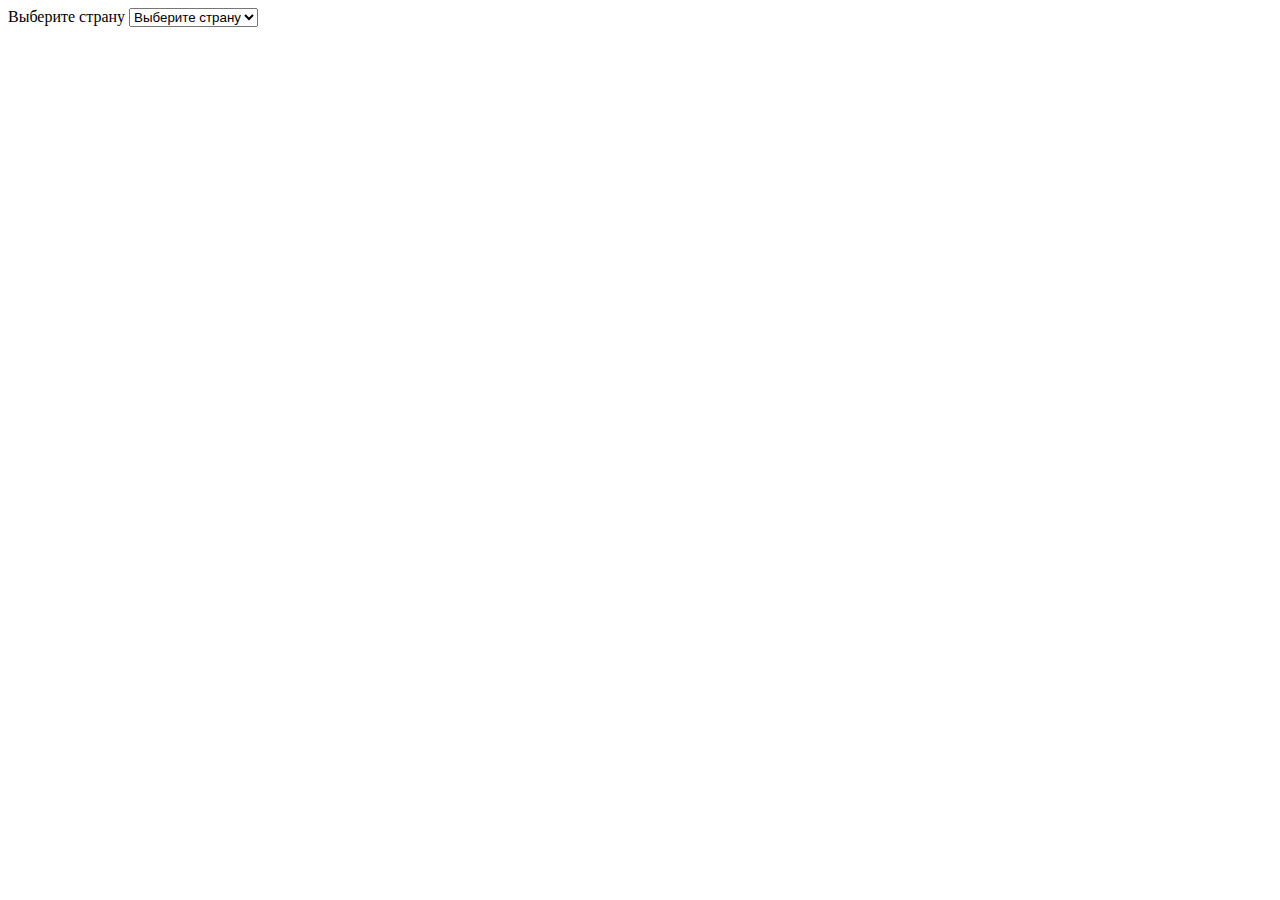
<file: src/main/resources/templates/test.html>
<!DOCTYPE html>
<html lang="en" xmlns:th="http://www.w3.org/1999/xhtml" xmlns="http://www.w3.org/1999/html">
<head>
    <meta charset="UTF-8">
    <title>Title</title>
    <style>
        .invisible {
            display: none;
        }
    </style>
</head>
<body>

<script type="text/javascript">
    var xmlhttp = getXmlHttp(); // Создаём объект XMLHTTP

    function getXmlHttp() {
        var xmlhttp;
        try {
            xmlhttp = new ActiveXObject("Msxml2.XMLHTTP");
        } catch (e) {
            try {
                xmlhttp = new ActiveXObject("Microsoft.XMLHTTP");
            } catch (E) {
                xmlhttp = false;
            }
        }
        if (!xmlhttp && typeof XMLHttpRequest != 'undefined') {
            xmlhttp = new XMLHttpRequest();
        }
        return xmlhttp;
    }

    function changeCountry(id) {
        if (id != '') {
            xmlhttp.open('POST', '/districts', true); // Открываем асинхронное соединение
            xmlhttp.setRequestHeader('Content-Type', 'application/x-www-form-urlencoded'); // Отправляем кодировку
            xmlhttp.send("cantryId=" + encodeURIComponent(id)); // Отправляем POST-запрос
            xmlhttp.onreadystatechange = function () { // Ждём ответа от сервера
                if (xmlhttp.readyState === 4) { // Ответ пришёл
                    if (xmlhttp.status === 200) { // Сервер вернул код 200 (что хорошо)
                        var districts = JSON.parse(xmlhttp.responseText); // Преобразуем JSON-строку в массив



                        var text = "<option value=''>Выберите округ</option>"; // Начинаем создавать элементы в select
                        for (var i in districts) {
                            /* Перебираем все элемены и создаём набор options */
                            text += "<option value='" + districts[i].id + "'>" + districts[i].name + "</option>";
                        }
                        document.getElementById('districts_').style.visibility = 'visible';
                        document.myform.districts.innerHTML = text; // Устанавливаем options в select
                    }
                }
            };
        } else {
            document.getElementById('districts_').style.visibility = 'hidden';
            document.getElementById('regions_').style.visibility = 'hidden';
            document.getElementById('cities_').style.visibility = 'hidden';
            document.getElementById('street_').style.visibility = 'hidden';
            document.getElementById('number_').style.visibility = 'hidden';
        }
    }

    function changeDistrict(id) {
        if (id != '') {
        xmlhttp.open('POST', '/regions', true); // Открываем асинхронное соединение
        xmlhttp.setRequestHeader('Content-Type', 'application/x-www-form-urlencoded'); // Отправляем кодировку
        xmlhttp.send("districtId=" + encodeURIComponent(id)); // Отправляем POST-запрос
        xmlhttp.onreadystatechange = function () { // Ждём ответа от сервера
            if (xmlhttp.readyState == 4) { // Ответ пришёл
                if (xmlhttp.status == 200) { // Сервер вернул код 200 (что хорошо)
                    var regions = JSON.parse(xmlhttp.responseText); // Преобразуем JSON-строку в массив
                    var text = "<option value=''>Выберите регион</option>"; // Начинаем создавать элементы в select
                    for (var i in regions) {
                        /* Перебираем все элемены и создаём набор options */
                        text += "<option value='" + regions[i].id + "'>" + regions[i].name + "</option>";
                    }
                    document.getElementById('regions_').style.visibility = 'visible';
                    document.myform.regions.innerHTML = text; // Устанавливаем options в select
                }
            }
        };
        } else {
            document.getElementById('regions_').style.visibility = 'hidden';
            document.getElementById('cities_').style.visibility = 'hidden';
            document.getElementById('street_').style.visibility = 'hidden';
            document.getElementById('number_').style.visibility = 'hidden';
        }
    }

    function changeRegion(id) {
        if (id != '') {
        xmlhttp.open('POST', '/cities', true); // Открываем асинхронное соединение
        xmlhttp.setRequestHeader('Content-Type', 'application/x-www-form-urlencoded'); // Отправляем кодировку
        xmlhttp.send("regionId=" + encodeURIComponent(id)); // Отправляем POST-запрос
        xmlhttp.onreadystatechange = function () { // Ждём ответа от сервера
            if (xmlhttp.readyState == 4) { // Ответ пришёл
                if (xmlhttp.status == 200) { // Сервер вернул код 200 (что хорошо)
                    var cities = JSON.parse(xmlhttp.responseText); // Преобразуем JSON-строку в массив
                    var text = "<option value=''>Выберите город</option>"; // Начинаем создавать элементы в select
                    for (var i in cities) {
                        /* Перебираем все элемены и создаём набор options */
                        text += "<option value='" + cities[i].id + "'>" + cities[i].name + "</option>";
                    }
                    document.getElementById('cities_').style.visibility = 'visible';
                    document.getElementById('sityList').innerHTML = text; // Устанавливаем options в select
                }
            }
        };
        } else {

            document.getElementById('cities_').style.visibility = 'hidden';
            document.getElementById('street_').style.visibility = 'hidden';
            document.getElementById('number_').style.visibility = 'hidden';
        }
    }

    function changeCity(id) {
        if (id != '') {
            document.getElementById('street_').style.visibility = 'visible';
            document.getElementById('number_').style.visibility  = 'visible';
        } else {

            document.getElementById('street_').style.visibility = 'hidden';
            document.getElementById('number_').style.visibility = 'hidden';
        }
    }
</script>
<form name="myform" action="#" method="post">
    <div>
        <label>Выберите страну</label>
        <select name="countries" onchange="changeCountry(this.value)">
            <option value="">Выберите страну</option>
            <option th:each="cantry : ${cantryList}" th:value="${cantry.id}" th:text="${cantry.name}"></option>

        </select>

    <br/>
    <div id="districts_"  style="visibility: hidden">
        <label>Выберите округ</label>
        <select name="districts" onchange="changeDistrict(this.value)">
            <option value="">Выберите округ</option>
        </select>
    </div>
    <br/>
    <div id="regions_" style="visibility: hidden">
        <label>Выберите регион</label>
        <select name="regions" onchange="changeRegion(this.value)" >
            <option value="">Выберите регион</option>
        </select>
    </div>
    <br/>
    <div id="cities_" style="visibility: hidden">
        <label>Выберите город</label>
    <input type=text list = citylist onchange="changeCity(this.value)" name="cities" >
        <datalist name="citylist" id=cityList>


        </datalist>
    </input>
    </div>
    <br/>
    <div  id="street_" style="visibility: hidden">
        <label>Добавить улицу</label>
        <input type=text name="street" >
        </input>
    </div>
    <br/>
    <div id="number_"  style="visibility: hidden">
        <label>Добавить номер дома</label>
        <input type=text name="number" >
        </input>
    </div>
</form>
</body>
</html>
</file>
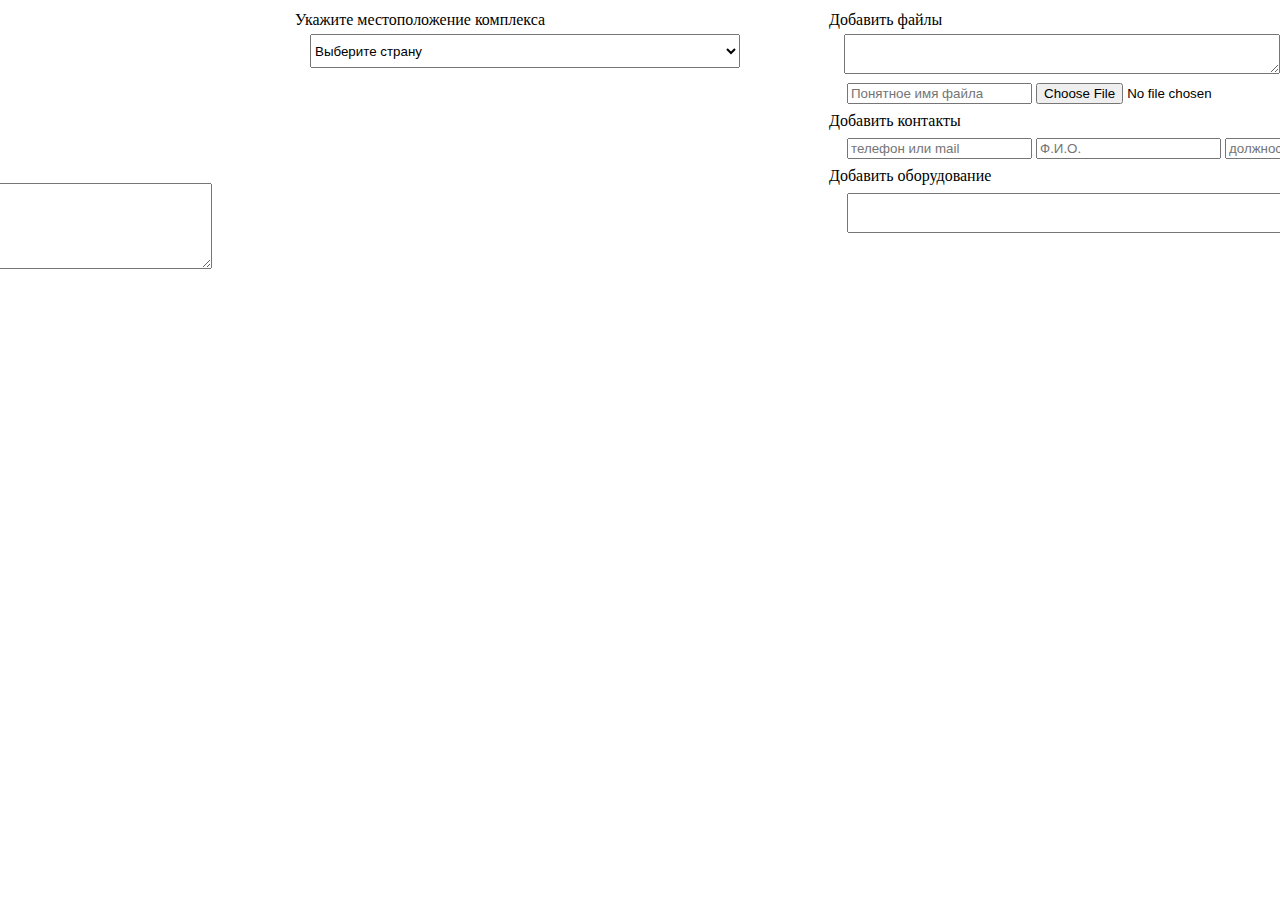
<file: src/main/resources/templates/smises/add_smis.html>
<!DOCTYPE html>
<html xmlns:th="http://www.thymeleaf.org">
<head>
    <th:block th:include="fragments/headerinc :: head"></th:block>
    <th:block th:include="fragments/header :: header"></th:block>
    <style>

        .input-group-fix {
            min-width: 500px !important;
            margin-right: 15px !important;
            margin-left: 15px !important;
            padding-top: 5px !important;
            padding-bottom: 5px !important;
        }

        .form-control-fix {
            min-width: 430px !important;

        }

        .panel-primary {
            position: absolute !important;
        }

        .row-fix {
            margin-left: -250px !important;
        }

        .btn-add {
            background-color: #3700b3;
        }

        .btn-add:hover {
            background-color: #3949AB;
        }

        .btn-success {
            background-color: #3700b3;
            border-color: #3700b3;
        }

        .btn-success:hover {
            background-color: #3949AB;
        }

        .btn-success-fix {
            margin-left: 25px !important;
        }

        .glyphicon {
            top: 0px !important;
        }

        td {
            vertical-align: top !important;
        }

        .form-control-fix {
            min-height: 34px !important;
        }

        .empty-cell{
            height: 0px !important;
        }

        .comment-trick{
            min-height: 80px !important;
        }




    </style>

</head>
<body>
<div class="container">
    <div class="row ">
        <div class="col-xs-offset-3 col-xs-6 row-fix">
            <div class="panel panel-primary">
                <div class="panel-heading panel-fix">
                    <div class="text-center">
                        <strong class="panel-title" th:text="#{complex.addSmis}"></strong>
                    </div>
                </div>
                <form name="myform" role="form" th:action="@{/addSmis}" enctype="multipart/form-data" method="post">
                    <div class="panel-body">

                        <table>
                            <tr class="td-style-fix">
                                <td class="td-style-fix">

                                    <label>Введите общую информацию</label>

                                    <!--выпадающий список для выбора ТИПА-->
                                    <div class="input-group input-group-fix">
                                    <span class="input-group-addon"><span
                                            class="glyphicon glyphicon-list-alt"></span></span>
                                        <select class="form-control" name="smis_type_id" required="True">
                                            <option th:text="#{complex.type}" disabled selected hidden value="" ></option>
                                            <option th:each="type : ${typesList}" th:text="${type.name}" th:value="${type.id}"></option>
                                        </select>
                                    </div>
                                    <!---->

                                    <div class="input-group input-group-fix">
                                    <span class="input-group-addon">
                                    <span class="glyphicon glyphicon-text-color"></span></span>
                                        <input type="text" class="form-control" name="name"
                                               th:placeholder="#{complex.name}" autofocus="True"/>
                                    </div>



                                    <div class="input-group input-group-fix">
                                    <span class="input-group-addon"><span
                                            class="glyphicon glyphicon-calendar"></span></span>
                                        <input type="text" class="form-control" name="validity" title="установить дату напоминания об окончании срока соглашения"
                                               onfocus="(this.type='date')" onblur="this.type='text'"
                                               th:placeholder="#{complex.agreementDate}"/>
                                    </div>

                                    <!--выпадающий список для выбора родителя-->
                                    <div class="input-group input-group-fix">
                                    <span class="input-group-addon"><span
                                            class="glyphicon glyphicon-list-alt"></span></span>
                                        <select class="form-control" name="parent_smis_id" >
                                            <option th:text="#{complex.parentSmis}" disabled selected hidden value=""></option>
                                            <option th:each="smis : ${smisesList}" th:value="${smis.id}" th:text="${smis.smisType.name + ' ' + smis.getNameByAreaState() + ' ' + smis.name}"></option>
                                        </select>
                                    </div>
                                    <!---->

                                    <!--выпадающий список для выбора региональной принадлежности-->
                                    <div class="input-group input-group-fix">
                                    <span class="input-group-addon"><span
                                            class="glyphicon glyphicon-list-alt"></span></span>
                                        <select class="form-control" name="areaState_id" required="True">
                                            <option th:text="#{complex.areaState}" disabled selected hidden value=""></option>
                                            <option th:each="areaState : ${areaStateList}" th:value="${areaState.id}" th:text="${areaState.name}" ></option>
                                        </select>
                                    </div>
                                    <!---->

                                    <div class="input-group input-group-fix">
                                    <span class="input-group-addon"><span
                                            class="glyphicon glyphicon-comment"></span></span>
                                        <textarea type="text" class="form-control form-control-fix comment-trick" name="description"
                                                  th:placeholder="#{complex.description}" autofocus="True"></textarea>
                                    </div>


                                </td>
                                <td class="td-style-fix">

                                    <label>Укажите местоположение комплекса</label>
                                    <div class="input-group input-group-fix">
                                    <span class="input-group-addon"><span
                                            class="glyphicon glyphicon-comment"></span></span>
                                        <select class="form-control form-control-fix"  name="countries" onchange="changeCountry(this.value)" required="True">
                                            <option class="form-control form-control-fix" value="">Выберите страну</option>
                                            <option class="form-control form-control-fix" th:each="cantry : ${cantryList}" th:value="${cantry.id}" th:text="${cantry.name}"></option>

                                        </select>
                                    </div>



                                    <div id="districts_"  style="visibility: hidden" class="input-group input-group-fix">

                                            <span class="input-group-addon"><span
                                                    class="glyphicon glyphicon-comment"></span></span>
                                            <select  class="form-control" name="districts" onchange="changeDistrict(this.value)" required="True">

                                                <option class="form-control form-control-fix" value="">Выберите округ</option>
                                            </select>
                                        </div>



                                    <div id="regions_" style="visibility: hidden" class="input-group input-group-fix">

                                            <span class="input-group-addon"><span
                                                    class="glyphicon glyphicon-comment"></span></span>
                                            <select class="form-control" name="regions" onchange="changeRegion(this.value)" required="True" >
                                                <option class="form-control form-control-fix" value="">Выберите регион</option>
                                            </select>
                                        </div>

                                        <div id="cities_" style="visibility: hidden" class="input-group input-group-fix">

                                            <span class="input-group-addon"><span
                                                    class="glyphicon glyphicon-comment"></span></span>
                                            <input required="True" placeholder="Укажите город" class="form-control form-control-fix" type=text list = citylist onkeypress="changeCity(this.value)" onchange="changeCity(this.value)" name="cities" >
                                            <datalist name="citylist" id=cityList>


                                            </datalist>
                                            </input>
                                        </div>


                                        <div  id="street_" style="visibility: hidden" class="input-group input-group-fix">
                                            <span class="input-group-addon"><span
                                                    class="glyphicon glyphicon-comment"></span></span>
                                            <input placeholder="Укажите улицу" class="form-control form-control-fix" type=text name="street" >
                                            </input>
                                        </div>

                                        <div id="number_"  style="visibility: hidden" class="input-group input-group-fix">

                                            <span class="input-group-addon"><span
                                                    class="glyphicon glyphicon-comment"></span></span>
                                            <input placeholder="Укажите дом" class="form-control form-control-fix" type=text name="number" >
                                            </input>
                                        </div>
                                </td>
                                <td class="td-style-fix">


                                    <!--добавление файлов-->
                                    <label>Добавить файлы</label>
                                    <div class="input-group input-group-sm clone input-group-fix">

                                        <span class="input-group-addon glyphicon glyphicon-save-file"></span>

                                        <table>
                                            <tr>
                                                <textarea type="text" class="form-control form-control-fix" name="fileDescriptions"
                                                          th:placeholder="#{complex.description}" autofocus="True" title="указать сроки действия документов"></textarea>
                                            </tr>
                                            <tr>

                                                <td><input class="form-control" aria-describedby="sizing-addon3"
                                                           type="text" name="fileNames"
                                                           placeholder="Понятное имя файла" th:placeholder="#{complex.fileName}" ></td>
                                                <td><input class="form-control " type="file" name="files"></td>
                                                <td><span class="input-group-btn"><button type="button" class="btn btn-success btn-add">✚</button></span>
                                                </td>
                                            </tr>
                                        </table>
                                    </div>

                                    <!--добавление контактов-->
                                    <label>Добавить контакты</label>
                                    <div class="input-group input-group-sm clone input-group-fix">
                                        <span class="input-group-addon glyphicon glyphicon-user "></span>
                                        <table>
                                            <tr>
                                                <td><input class="form-control" aria-describedby="sizing-addon3"
                                                           type="text" name="phones" placeholder="телефон или mail">
                                                </td>
                                                <td><input class="form-control" aria-describedby="sizing-addon3"
                                                           type="text" name="contactNames" placeholder="Ф.И.О."></td>
                                                <td><input class="form-control" aria-describedby="sizing-addon3"
                                                           type="text" name="positions" placeholder="должность"></td>
                                                <td><span class="input-group-btn"><button type="button"
                                                                                          class="btn btn-success btn-add">✚</button></span>
                                                </td>
                                            </tr>
                                        </table>


                                    </div>




                                    <label>Добавить оборудование</label>
                                    <div class="input-group input-group-sm clone input-group-fix">
                                        <span class="input-group-addon glyphicon glyphicon-object-align-vertical"></span>
                                        <table>
                                            <tr>
                                                <td><input type=text list=equipmentslist name="equipments"
                                                           th:placeholder="#{complex.equipment}"
                                                           class="form-control form-control-fix" multiple>
                                                <td><span class="input-group-btn"><button type="button"
                                                                                          class="btn btn-success btn-add">✚</button></span>
                                                </td>
                                            </tr>
                                        </table>
                                    </div>
                                    <datalist name="equipmentslist" id=equipmentslist>
                                        <option th:each="equipment : ${equipmentsList}" th:value="${equipment.name}"
                                                th:text="${equipment.name}"></option>

                                    </datalist>

                                </td>
                            </tr>
                            <tr>



                                <td>


                                </td>
                                <td>



                                </td>

                                <td>




                                </td>



                            </tr>
                            <tr>


                                <td>




                                </td>
                                <td>


                                </td>
                                <td>

                                </td>
                                </td>
                            </tr>
                        </table>
                        <script type="text/javascript">
                            $(document).on('click', '.btn-add', function (event) {
                                event.preventDefault();

                                var field = $(this).closest('.clone');
                                var field_new = field.clone();

                                $(this)
                                    .toggleClass('btn-success')
                                    .toggleClass('btn-add')
                                    .toggleClass('btn-danger')
                                    .toggleClass('btn-remove')
                                    .html('✖');

                                field_new.find('textarea').val('');
                                field_new.find('input').val('');
                                field_new.insertAfter(field);
                            });

                            $(document).on('click', '.btn-remove', function (event) {
                                event.preventDefault();
                                $(this).closest('.clone').remove();
                            });

                            ///////////////////////////////////

                            var xmlhttp = getXmlHttp(); // Создаём объект XMLHTTP

                            function getXmlHttp() {
                                var xmlhttp;
                                try {
                                    xmlhttp = new ActiveXObject("Msxml2.XMLHTTP");
                                } catch (e) {
                                    try {
                                        xmlhttp = new ActiveXObject("Microsoft.XMLHTTP");
                                    } catch (E) {
                                        xmlhttp = false;
                                    }
                                }
                                if (!xmlhttp && typeof XMLHttpRequest != 'undefined') {
                                    xmlhttp = new XMLHttpRequest();
                                }
                                return xmlhttp;
                            }

                            function changeCountry(id) {
                                if (id != '') {
                                    xmlhttp.open('POST', '/districts', true); // Открываем асинхронное соединение
                                    xmlhttp.setRequestHeader('Content-Type', 'application/x-www-form-urlencoded'); // Отправляем кодировку
                                    xmlhttp.send("cantryId=" + encodeURIComponent(id)); // Отправляем POST-запрос
                                    xmlhttp.onreadystatechange = function () { // Ждём ответа от сервера
                                        if (xmlhttp.readyState == 4) { // Ответ пришёл
                                            if (xmlhttp.status == 200) { // Сервер вернул код 200 (что хорошо)
                                                var districts = JSON.parse(xmlhttp.responseText); // Преобразуем JSON-строку в массив
                                                var text = "<option value=''>Выберите округ</option>"; // Начинаем создавать элементы в select
                                                for (var i in districts) {
                                                    /* Перебираем все элемены и создаём набор options */
                                                    text += "<option value='" + districts[i].id + "'>" + districts[i].name + "</option>";
                                                }
                                                document.getElementById('districts_').style.visibility = 'visible';
                                                document.myform.districts.innerHTML = text; // Устанавливаем options в select
                                            }
                                        }
                                    };
                                } else {
                                    document.getElementById('districts_').style.visibility = 'hidden';
                                    document.getElementById('regions_').style.visibility = 'hidden';
                                    document.getElementById('cities_').style.visibility = 'hidden';
                                    document.getElementById('street_').style.visibility = 'hidden';
                                    document.getElementById('number_').style.visibility = 'hidden';
                                }
                            }

                            function changeDistrict(id) {
                                if (id != '') {
                                    xmlhttp.open('POST', '/regions', true); // Открываем асинхронное соединение
                                    xmlhttp.setRequestHeader('Content-Type', 'application/x-www-form-urlencoded'); // Отправляем кодировку
                                    xmlhttp.send("districtId=" + encodeURIComponent(id)); // Отправляем POST-запрос
                                    xmlhttp.onreadystatechange = function () { // Ждём ответа от сервера
                                        if (xmlhttp.readyState == 4) { // Ответ пришёл
                                            if (xmlhttp.status == 200) { // Сервер вернул код 200 (что хорошо)
                                                var regions = JSON.parse(xmlhttp.responseText); // Преобразуем JSON-строку в массив
                                                var text = "<option value=''>Выберите регион</option>"; // Начинаем создавать элементы в select
                                                for (var i in regions) {
                                                    /* Перебираем все элемены и создаём набор options */
                                                    text += "<option value='" + regions[i].id + "'>" + regions[i].name + "</option>";
                                                }
                                                document.getElementById('regions_').style.visibility = 'visible';
                                                document.myform.regions.innerHTML = text; // Устанавливаем options в select
                                            }
                                        }
                                    };
                                } else {
                                    document.getElementById('regions_').style.visibility = 'hidden';
                                    document.getElementById('cities_').style.visibility = 'hidden';
                                    document.getElementById('street_').style.visibility = 'hidden';
                                    document.getElementById('number_').style.visibility = 'hidden';
                                }
                            }

                            function changeRegion(id) {
                                if (id != '') {
                                    xmlhttp.open('POST', '/cities', true); // Открываем асинхронное соединение
                                    xmlhttp.setRequestHeader('Content-Type', 'application/x-www-form-urlencoded'); // Отправляем кодировку
                                    xmlhttp.send("regionId=" + encodeURIComponent(id)); // Отправляем POST-запрос
                                    xmlhttp.onreadystatechange = function () { // Ждём ответа от сервера
                                        if (xmlhttp.readyState == 4) { // Ответ пришёл
                                            if (xmlhttp.status == 200) { // Сервер вернул код 200 (что хорошо)
                                                var cities = JSON.parse(xmlhttp.responseText); // Преобразуем JSON-строку в массив
                                                var text = "<option value='Выберите город'></option>"; // Начинаем создавать элементы в select
                                                for (var i in cities) {
                                                    /* Перебираем все элемены и создаём набор options */
                                                    text += "<option value='" +cities[i].name + "'></option>";
                                                }
                                                document.getElementById('cities_').style.visibility = 'visible';
                                                document.myform.cities.placeholder = 'Выберите город';
                                                document.getElementById('sityList').innerHTML = text; // Устанавливаем options в select
                                            }
                                        }
                                    };
                                } else {

                                    document.getElementById('cities_').style.visibility = 'hidden';
                                    document.getElementById('street_').style.visibility = 'hidden';
                                    document.getElementById('number_').style.visibility = 'hidden';
                                }
                            }

                            function changeCity(id) {
                                if (id != '') {
                                    document.getElementById('street_').style.visibility = 'visible';
                                    document.getElementById('number_').style.visibility  = 'visible';
                                } else {

                                    document.getElementById('street_').style.visibility = 'hidden';
                                    document.getElementById('number_').style.visibility = 'hidden';
                                }
                            }

                            //отключение сабмита по нажатию энтер в поле формы
                            $(document).ready(function() {
                                $(myform).keydown(function(event){
                                    if(event.keyCode == 13) {
                                        event.preventDefault();
                                        return false;
                                    }
                                });
                            });
                            //


                        </script>

                        <div class="panel-footer">
                            <div class="row">
                                <!--<div class="col-xs-6 col-sm-6 col-md-6">-->
                                <button type="submit" class="btn btn-labeled btn-success btn-success-fix">
                                    <span class="btn-label"><i class="glyphicon glyphicon-ok"></i></span><span
                                        th:text="OK"/></button>
                                <button type="button" onclick="history.back();" class="btn btn-labeled btn-danger">
                                    <span class="btn-label"><i class="glyphicon glyphicon-remove"></i></span><span
                                        th:text="#{users.exit}"/></button>
                                <!--</div>-->
                            </div>
                        </div>
                    </div>
                </form>


            </div>


        </div>
    </div>

</div>

</body>
</html>
</file>
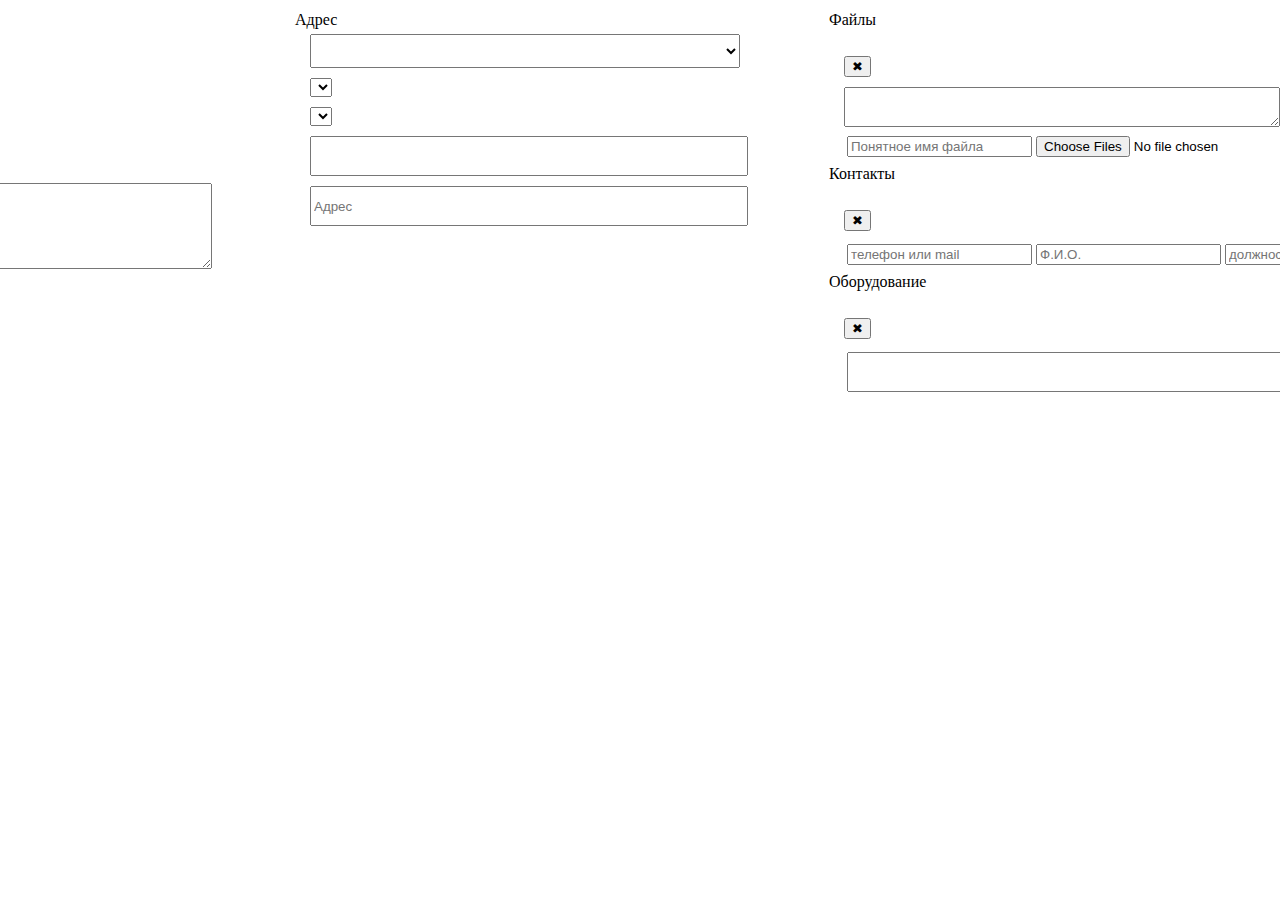
<file: src/main/resources/templates/smises/smis_details.html>
<!DOCTYPE html>
<html xmlns:th="http://www.thymeleaf.org">
<head>
    <th:block th:include="fragments/headerinc :: head"></th:block>
    <th:block th:include="fragments/header :: header"></th:block>
    <style>

        .input-group-fix {
            min-width: 500px !important;
            margin-right: 15px !important;
            margin-left: 15px !important;
            padding-top: 5px !important;
            padding-bottom: 5px !important;
        }

        .form-control-fix {
            min-width: 430px !important;

        }

        .panel-primary {
            position: absolute !important;
        }

        .row-fix {
            margin-left: -250px !important;
        }

        .btn-add {
            background-color: #3700b3;
        }

        .btn-add:hover {
            background-color: #3949AB;
        }

        .btn-success {
            background-color: #3700b3;
            border-color: #3700b3;
        }

        .btn-success:hover {
            background-color: #3949AB;
        }

        .btn-success-fix {
            margin-left: 25px !important;
        }

        .glyphicon {
            top: 0px !important;
        }

        td {
            vertical-align: top !important;
        }

        .form-control-fix {
            min-height: 34px !important;
        }

        .empty-cell{
            height: 0px !important;
        }

        .comment-trick{
            min-height: 80px !important;
        }

        .title{
            min-width: 200px !important;
            max-width: 200px !important;
            word-break: break-word !important;
        }


    </style>

</head>
<body>
<div class="container">
    <div class="row ">
        <div class="col-xs-offset-3 col-xs-6 row-fix">
            <div class="panel panel-primary">
                <div class="panel-heading panel-fix">
                    <div class="text-center">
                        <strong class="panel-title" th:text="#{complex.editSmis}"></strong>
                    </div>
                </div>
                <form name="myform" role="form" th:action="@{/editSmis}" enctype="multipart/form-data" method="post">
                    <input type="hidden" name="smis_id" th:value="${smis.id}">
                    <div type="hidden" id="d_files">

                    </div>
                    <div type="hidden" id="d_contacts">

                    </div>
                    <div type="hidden" id="d_equipments">

                    </div>

                    <div class="panel-body">

                        <table>
                            <tr class="td-style-fix">
                                <td class="td-style-fix">

                                    <label>Общая информация</label>

                                    <!--выпадающий список для выбора ТИПА-->
                                    <div class="input-group input-group-fix">
                                    <span class="input-group-addon"><span
                                            class="glyphicon glyphicon-list-alt"></span></span>
                                        <select class="form-control" name="smis_type_id">
                                            <option th:text="${smis.smisType.name}" th:value="${smis.smisType.id}" selected></option>
                                            <option th:each="type : ${typesList}" th:if="${smis.smisType != type}" th:text="${type.name}" th:value="${type.id}"></option>
                                        </select>
                                    </div>
                                    <!---->

                                    <div class="input-group input-group-fix">
                                    <span class="input-group-addon">
                                    <span class="glyphicon glyphicon-text-color"></span></span>
                                        <input type="text" class="form-control" name="name"
                                               th:value="${smis.name}" autofocus="True"/>
                                    </div>



                                    <div class="input-group input-group-fix">
                                    <span class="input-group-addon"><span
                                            class="glyphicon glyphicon-calendar"></span></span>
                                        <input type="text" class="form-control" name="validity" placeholder="Дата окончания срока договора" title="установить дату напоминания об окончании срока соглашения"
                                               onfocus="(this.type='date')" onblur="this.type='text'"
                                               th:value="${smis.validity}"/>
                                    </div>

                                    <!--выпадающий список для выбора родителя-->
                                    <div class="input-group input-group-fix">
                                    <span class="input-group-addon"><span
                                            class="glyphicon glyphicon-list-alt"></span></span>
                                        <select class="form-control" name="parent_smis_id" >
                                            <option th:text="#{complex.parentSmis}" th:value="${null}"></option>
                                            <option th:if="${smis.parentSmis != null}" selected class="form-control form-control-fix" th:value="${smis.parentSmis.id}" th:text="${smis.parentSmis.smisType.name + ' ' + smis.parentSmis.getNameByAreaState() + ' ' + smis.parentSmis.name}"></option>
                                            <option th:each="oursmis : ${smisesList}" th:if="${smis.parentSmis != oursmis and oursmis != smis and oursmis.parentSmis != smis}" th:value="${oursmis.id}" th:text="${oursmis.smisType.name + ' ' + oursmis.getNameByAreaState() + ' ' + oursmis.name}"></option>
                                        </select>
                                    </div>
                                    <!---->

                                    <!--выпадающий список для выбора региональной принадлежности-->
                                    <div class="input-group input-group-fix">
                                    <span class="input-group-addon"><span
                                            class="glyphicon glyphicon-list-alt"></span></span>
                                        <select class="form-control" name="areaState_id" required="True">
                                            <option selected class="form-control form-control-fix" th:value="${smis.areaState.id}" th:text="${smis.areaState.name}"></option>
                                            <option th:each="areaState : ${areaStateList}"  th:if="${smis.areaState != areaState}" th:value="${areaState.id}" th:text="${areaState.name}" ></option>
                                        </select>
                                    </div>
                                    <!---->

                                    <div class="input-group input-group-fix">
                                    <span class="input-group-addon"><span
                                            class="glyphicon glyphicon-comment"></span></span>
                                        <textarea type="text" class="form-control form-control-fix comment-trick" name="description"
                                                  th:text="${smis.description}" placeholder="Комментарий" autofocus="True"></textarea>
                                    </div>


                                </td>
                                <td class="td-style-fix">

                                    <label>Адрес</label>
                                    <div class="input-group input-group-fix">
                                    <span class="input-group-addon"><span
                                            class="glyphicon glyphicon-comment"></span></span>
                                        <select class="form-control form-control-fix" name="countries"

                                                 onchange="changeCountry(this.value)" required="True">
                                            <!--<option class="form-control form-control-fix" th:text="${smis.city.region.district.country.name}"></option>-->
                                            <option selected class="form-control form-control-fix" th:value="${smis.city.region.district.country.id}" th:text="${smis.city.region.district.country.name}"></option>
                                            <option class="form-control form-control-fix" th:each="cantry : ${cantryList}" th:if="${smis.city.region.district.country != cantry}" th:value="${cantry.id}" th:text="${cantry.name}"></option>

                                        </select>
                                    </div>



                                    <div id="districts_"  class="input-group input-group-fix">

                                            <span class="input-group-addon"><span
                                                    class="glyphicon glyphicon-comment"></span></span>
                                        <select  class="form-control" name="districts" onchange="changeDistrict(this.value)" required="True">
                                            <option selected class="form-control form-control-fix" th:value="${smis.city.region.district.id}" th:text="${smis.city.region.district.name}"></option>
                                            <option class="form-control form-control-fix" th:each="district : ${districtsList}" th:if="${smis.city.region.district != district}" th:value="${district.id}" th:text="${district.name}"></option>
                                        </select>
                                    </div>



                                    <div id="regions_" class="input-group input-group-fix">

                                            <span class="input-group-addon"><span
                                                    class="glyphicon glyphicon-comment"></span></span>
                                        <select class="form-control" name="regions" onchange="changeRegion(this.value)" required="True" >
                                            <option selected class="form-control form-control-fix" th:value="${smis.city.region.id}" th:text="${smis.city.region.name}"></option>
                                            <option class="form-control form-control-fix" th:each="region : ${regionList}" th:if="${smis.city.region != region}" th:value="${region.id}" th:text="${region.name}"></option>
                                        </select>
                                    </div>

                                    <div id="cities_" class="input-group input-group-fix">

                                            <span class="input-group-addon"><span
                                                    class="glyphicon glyphicon-comment"></span></span>
                                        <input required="True" th:value="${smis.city.name}" class="form-control form-control-fix" type=text list = citylist onkeypress="changeCity(this.value)" onchange="changeCity(this.value)" name="cities" >

                                        <datalist name="citylist" id=cityList>


                                        </datalist>
                                        </input>
                                    </div>


                                    <div  id="street_"  class="input-group input-group-fix">
                                            <span class="input-group-addon"><span
                                                    class="glyphicon glyphicon-comment"></span></span>
                                        <input th:value="${smis.address}" va placeholder="Адрес" class="form-control form-control-fix" type=text name="street" >
                                        </input>
                                    </div>


                                </td>
                                <td class="td-style-fix">


                                    <!--добавление файлов-->
                                    <label>Файлы</label>
                                    <div class="input-group input-group-sm deteling input-group-fix clone" th:if="${not #lists.isEmpty(smis.files)}" th:each="file : ${smis.files}">

                                        <span class="input-group-addon glyphicon glyphicon-save-file"></span>

                                        <table class="form-control">


                                            <tr>
                                                <td  th:title="${file.description}">
                                                    <p  class="contacts-cell description-fix file-comment-fix"><a th:href="${'/download/' +  file.fileName}" th:text="${file.customName}" th:value="${file.id}" type="application/file"></a>
                                                    </p>
                                                </td>
                                                <!--<textarea class="form-control form-control-fix" th:text="${file.description}"></textarea>-->
                                            </tr>
                                        </table>
                                        <span class="input-group-btn"><button type="button" class="btn btn-danger btn-remove btn-remove-file" th:id="${file.id}" onclick="onClickDeleteFile(this.id)" >✖</button></span>
                                    </div>

                                    <!--добавление файлов-->

                                    <div class="input-group input-group-sm clone input-group-fix">

                                        <span class="input-group-addon glyphicon glyphicon-save-file"></span>

                                        <table>
                                            <tr>
                                                <textarea type="text" class="form-control form-control-fix" name="fileDescriptions"
                                                          th:placeholder="#{complex.description}" autofocus="True" title="указать сроки действия документов" value=''></textarea>
                                            </tr>
                                            <tr>

                                                <td><input class="form-control" aria-describedby="sizing-addon3"
                                                           type="text" name="fileNames" value=""
                                                           placeholder="Понятное имя файла" multiple></td>
                                                <td><input class="form-control" type="file" name="files" multiple></td>
                                                <td><span class="input-group-btn"><button type="button"
                                                                                          class="btn btn-success btn-add">✚</button></span>
                                                </td>
                                            </tr>
                                        </table>
                                    </div>

                                    <!--добавление контактов-->
                                    <label>Контакты</label>
                                    <div class="input-group input-group-sm deteling input-group-fix clone" th:if="${not #lists.isEmpty(smis.contacts)}" th:each="contact : ${smis.contacts}">

                                        <span class="input-group-addon glyphicon glyphicon-user"></span>

                                        <table class="form-control">


                                            <tr>
                                                <td>
                                                    <p  class="contacts-cell description-fix file-comment-fix" th:text="${contact.name + ' - ' + contact.position + ' - ' + contact.fonNumber}">
                                                    </p>
                                                </td>
                                                <!--<textarea class="form-control form-control-fix" th:text="${file.description}"></textarea>-->
                                            </tr>
                                        </table>
                                        <span class="input-group-btn"><button type="button" class="btn btn-danger btn-remove " th:id="${contact.id}" onclick="onClickDeleteContact(this.id)">✖</button></span>
                                    </div>


                                    <div class="input-group input-group-sm clone input-group-fix">
                                        <span class="input-group-addon glyphicon glyphicon-user "></span>
                                        <table>
                                            <tr>
                                                <td><input class="form-control" aria-describedby="sizing-addon3"
                                                           type="text" name="phones" placeholder="телефон или mail">
                                                </td>
                                                <td><input class="form-control" aria-describedby="sizing-addon3"
                                                           type="text" name="contactNames" placeholder="Ф.И.О."></td>
                                                <td><input class="form-control" aria-describedby="sizing-addon3"
                                                           type="text" name="positions" placeholder="должность"></td>
                                                <td><span class="input-group-btn"><button type="button"
                                                                                          class="btn btn-success btn-add">✚</button></span>
                                                </td>
                                            </tr>
                                        </table>

                                    </div>

                                    <label>Оборудование</label>
                                    <div class="input-group input-group-sm deteling input-group-fix clone" th:if="${not #lists.isEmpty(smis.equipments)}" th:each="equipment : ${smis.equipments}">

                                        <span class="input-group-addon glyphicon glyphicon-user"></span>

                                        <table class="form-control">
                                            <tr >
                                                <td >
                                                    <p  class="contacts-cell description-fix file-comment-fix" th:text="${equipment.equipment.name}"></p>
                                                </td>
                                            </tr>
                                        </table>
                                        <span class="input-group-btn"><button type="button" class="btn btn-danger btn-remove" th:id="${equipment.id}" onclick="onClickDeleteEquipment(this.id)">✖</button></span>
                                    </div>


                                    <div class="input-group input-group-sm clone input-group-fix">
                                        <span class="input-group-addon glyphicon glyphicon-object-align-vertical"></span>
                                        <table>
                                            <tr>
                                                <td><input type=text list=equipmentslist name="equipments"
                                                           th:placeholder="#{complex.equipment}"
                                                           class="form-control form-control-fix" multiple>
                                                <td><span class="input-group-btn"><button type="button"
                                                                                          class="btn btn-success btn-add">✚</button></span>
                                                </td>
                                            </tr>
                                        </table>
                                    </div>
                                    <datalist name="equipmentslist" id=equipmentslist>
                                        <option th:each="equipment : ${equipmentsList}" th:value="${equipment.name}"
                                                th:text="${equipment.name}"></option>

                                    </datalist>

                                </td>
                            </tr>
                            <tr>



                                <td>


                                </td>
                                <td>



                                </td>

                                <td>




                                </td>



                            </tr>
                            <tr>


                                <td>




                                </td>
                                <td>


                                </td>
                                <td>

                                </td>
                                </td>
                            </tr>
                        </table>
                        <script type="text/javascript">
                            $(document).on('click', '.btn-add', function (event) {
                                event.preventDefault();

                                var field = $(this).closest('.clone');
                                var field_new = field.clone();

                                $(this)
                                    .toggleClass('btn-success')
                                    .toggleClass('btn-add')
                                    .toggleClass('btn-danger')
                                    .toggleClass('btn-remove')
                                    .html('✖');

                                field_new.find('textarea').val('');
                                field_new.find('input').val('');
                                field_new.insertAfter(field);
                            });

                            $(document).on('click', '.btn-remove', function (event) {
                                event.preventDefault();
                                $(this).closest('.clone').remove();
                            });


                            //удаление файлов!
                            function onClickDeleteFile(id) {
                                var element = document.getElementById("d_files");
                                var text = element.innerHTML;
                                text = text + "<input type ='hidden' name='deleted_files' value ='" + id + "'>"
                                element.innerHTML = text;




                            }

                            function onClickDeleteContact(id) {
                                var element = document.getElementById("d_contacts");
                                var text = element.innerHTML;
                                text = text + "<input type ='hidden' name='deleted_contacts' value ='" + id + "'>"
                                element.innerHTML = text;




                            }

                            function onClickDeleteEquipment(id) {
                                var element = document.getElementById("d_equipments");
                                var text = element.innerHTML;
                                text = text + "<input type ='hidden' name='deleted_equipments' value ='" + id + "'>"
                                element.innerHTML = text;




                            }





                            ///////////////////////////////////

                            var xmlhttp = getXmlHttp(); // Создаём объект XMLHTTP

                            function getXmlHttp() {
                                var xmlhttp;
                                try {
                                    xmlhttp = new ActiveXObject("Msxml2.XMLHTTP");
                                } catch (e) {
                                    try {
                                        xmlhttp = new ActiveXObject("Microsoft.XMLHTTP");
                                    } catch (E) {
                                        xmlhttp = false;
                                    }
                                }
                                if (!xmlhttp && typeof XMLHttpRequest != 'undefined') {
                                    xmlhttp = new XMLHttpRequest();
                                }
                                return xmlhttp;
                            }

                            function changeCountry(id) {
                                if (id != '') {
                                    xmlhttp.open('POST', '/districts', true); // Открываем асинхронное соединение
                                    xmlhttp.setRequestHeader('Content-Type', 'application/x-www-form-urlencoded'); // Отправляем кодировку
                                    xmlhttp.send("cantryId=" + encodeURIComponent(id)); // Отправляем POST-запрос
                                    xmlhttp.onreadystatechange = function () { // Ждём ответа от сервера
                                        if (xmlhttp.readyState == 4) { // Ответ пришёл
                                            if (xmlhttp.status == 200) { // Сервер вернул код 200 (что хорошо)
                                                var districts = JSON.parse(xmlhttp.responseText); // Преобразуем JSON-строку в массив
                                                var text = "<option value=''>Выберите округ</option>"; // Начинаем создавать элементы в select
                                                for (var i in districts) {
                                                    /* Перебираем все элемены и создаём набор options */
                                                    text += "<option value='" + districts[i].id + "'>" + districts[i].name + "</option>";
                                                }
                                                document.getElementById('districts_').style.visibility = 'visible';
                                                document.myform.districts.innerHTML = text; // Устанавливаем options в select
                                            }
                                        }
                                    };
                                } else {
                                    document.getElementById('districts_').style.visibility = 'hidden';
                                    document.getElementById('regions_').style.visibility = 'hidden';
                                    document.getElementById('cities_').style.visibility = 'hidden';
                                    document.getElementById('street_').style.visibility = 'hidden';
                                    document.getElementById('number_').style.visibility = 'hidden';
                                }
                            }

                            function changeDistrict(id) {
                                if (id != '') {
                                    xmlhttp.open('POST', '/regions', true); // Открываем асинхронное соединение
                                    xmlhttp.setRequestHeader('Content-Type', 'application/x-www-form-urlencoded'); // Отправляем кодировку
                                    xmlhttp.send("districtId=" + encodeURIComponent(id)); // Отправляем POST-запрос
                                    xmlhttp.onreadystatechange = function () { // Ждём ответа от сервера
                                        if (xmlhttp.readyState == 4) { // Ответ пришёл
                                            if (xmlhttp.status == 200) { // Сервер вернул код 200 (что хорошо)
                                                var regions = JSON.parse(xmlhttp.responseText); // Преобразуем JSON-строку в массив
                                                var text = "<option value=''>Выберите регион</option>"; // Начинаем создавать элементы в select
                                                for (var i in regions) {
                                                    /* Перебираем все элемены и создаём набор options */
                                                    text += "<option value='" + regions[i].id + "'>" + regions[i].name + "</option>";
                                                }
                                                document.getElementById('regions_').style.visibility = 'visible';
                                                document.myform.regions.innerHTML = text; // Устанавливаем options в select
                                            }
                                        }
                                    };
                                } else {
                                    document.getElementById('regions_').style.visibility = 'hidden';
                                    document.getElementById('cities_').style.visibility = 'hidden';
                                    document.getElementById('street_').style.visibility = 'hidden';
                                    document.getElementById('number_').style.visibility = 'hidden';
                                }
                            }

                            function changeRegion(id) {
                                if (id != '') {
                                    xmlhttp.open('POST', '/cities', true); // Открываем асинхронное соединение
                                    xmlhttp.setRequestHeader('Content-Type', 'application/x-www-form-urlencoded'); // Отправляем кодировку
                                    xmlhttp.send("regionId=" + encodeURIComponent(id)); // Отправляем POST-запрос
                                    xmlhttp.onreadystatechange = function () { // Ждём ответа от сервера
                                        if (xmlhttp.readyState == 4) { // Ответ пришёл
                                            if (xmlhttp.status == 200) { // Сервер вернул код 200 (что хорошо)
                                                var cities = JSON.parse(xmlhttp.responseText); // Преобразуем JSON-строку в массив
                                                var text = "<option value='Выберите город'></option>"; // Начинаем создавать элементы в select
                                                for (var i in cities) {
                                                    /* Перебираем все элемены и создаём набор options */
                                                    text += "<option value='" +cities[i].name + "'></option>";
                                                }
                                                document.getElementById('cities_').style.visibility = 'visible';
                                                document.myform.cities.placeholder = 'Выберите город';
                                                document.getElementById('sityList').innerHTML = text; // Устанавливаем options в select
                                            }
                                        }
                                    };
                                } else {

                                    document.getElementById('cities_').style.visibility = 'hidden';
                                    document.getElementById('street_').style.visibility = 'hidden';
                                    document.getElementById('number_').style.visibility = 'hidden';
                                }
                            }

                            function changeCity(id) {
                                if (id != '') {
                                    document.getElementById('street_').style.visibility = 'visible';
                                    document.getElementById('number_').style.visibility  = 'visible';
                                } else {

                                    document.getElementById('street_').style.visibility = 'hidden';
                                    document.getElementById('number_').style.visibility = 'hidden';
                                }
                            }

                            //отключение сабмита по нажатию энтер в поле формы
                            $(document).ready(function() {
                                $(myform).keydown(function(event){
                                    if(event.keyCode == 13) {
                                        event.preventDefault();
                                        return false;
                                    }
                                });
                            });
                            //
                        </script>

                        <div class="panel-footer">
                            <div class="row">
                                <!--<div class="col-xs-6 col-sm-6 col-md-6">-->
                                <button type="submit" class="btn btn-labeled btn-success btn-success-fix">
                                    <span class="btn-label"><i class="glyphicon glyphicon-ok"></i></span><span
                                        th:text="OK"/></button>
                                <button type="button" onclick="history.back();" class="btn btn-labeled btn-danger">
                                    <span class="btn-label"><i class="glyphicon glyphicon-remove"></i></span><span
                                        th:text="#{users.exit}"/></button>
                                <!--</div>-->
                            </div>
                        </div>
                    </div>
                </form>


            </div>


        </div>
    </div>

</div>

</body>
</html>
</file>
